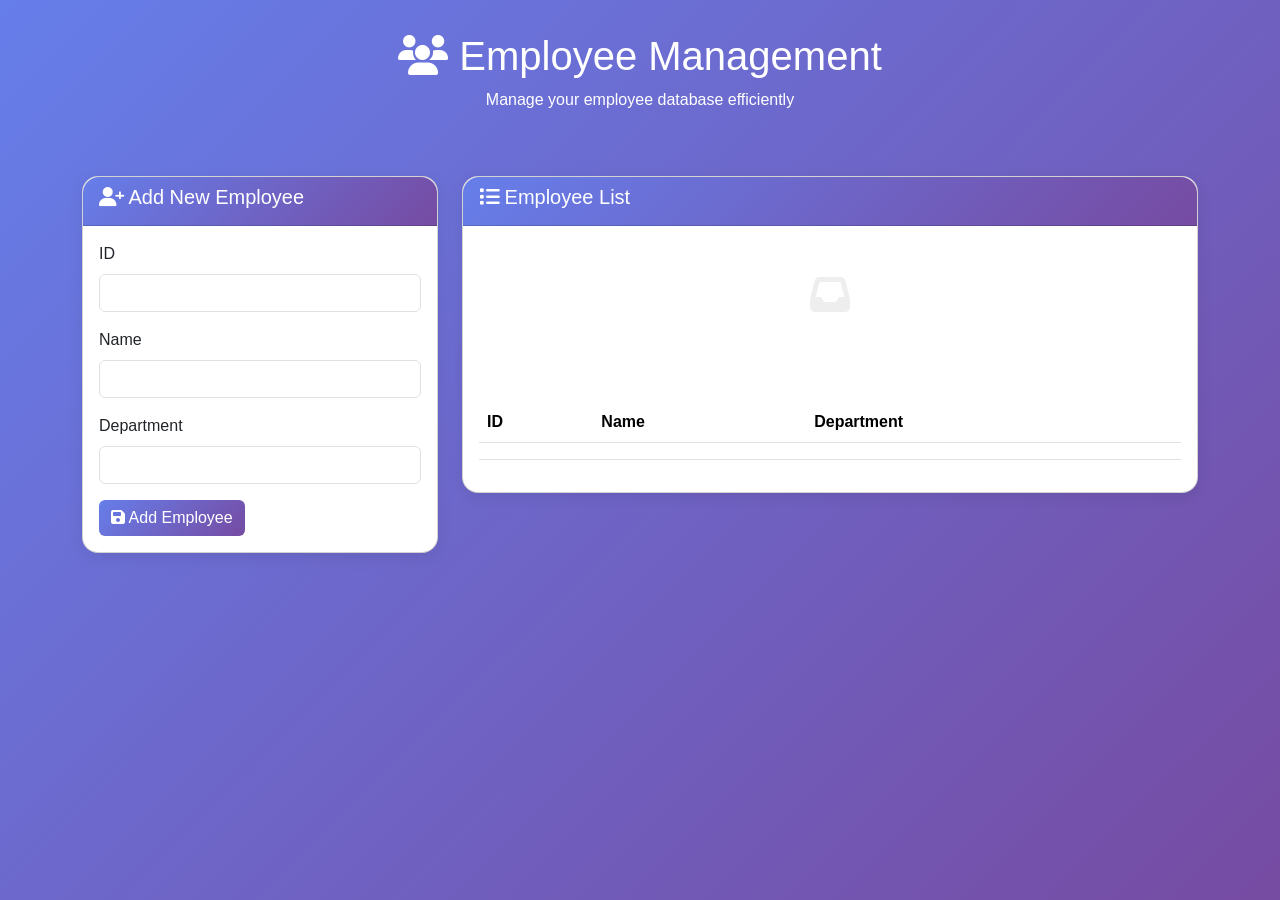
<file: SpringBoot/employee-management/src/main/resources/templates/index.html>
<!DOCTYPE html>
<html xmlns:th="http://www.thymeleaf.org">
    <head>
        <meta charset="UTF-8">
        <meta name="viewport" content="width=device-width, initial-scale=1.0">
        <title>Employee Management System</title>
        
        <!-- Bootstrap 5 CDN -->
        <link href="https://cdn.jsdelivr.net/npm/bootstrap@5.3.0/dist/css/bootstrap.min.css" rel="stylesheet">
        <!-- Font Awesome Icons -->
        <link rel="stylesheet" href="https://cdnjs.cloudflare.com/ajax/libs/font-awesome/6.4.0/css/all.min.css">
        
        <style>
            body {
                background: linear-gradient(135deg, #667eea 0%, #764ba2 100%);
                min-height: 100vh;
                font-family: 'Segoe UI', Tahoma, Geneva, Verdana, sans-serif;
            }
            .header {
                text-align: center;
                color: #fff;
                margin-bottom: 2rem;
                padding: 2rem 0 1rem 0;
            }
            .card {
                border-radius: 1rem;
                box-shadow: 0 4px 16px rgba(0,0,0,0.08);
            }
            .card-header {
                background: linear-gradient(135deg, #667eea 0%, #764ba2 100%);
                color: #fff;
                border-radius: 1rem 1rem 0 0 !important;
            }
            .btn-submit {
                background: linear-gradient(135deg, #667eea 0%, #764ba2 100%);
                color: #fff;
                border: none;
            }
            .btn-submit:hover {
                opacity: 0.9;
            }
            .empty-state {
                text-align: center;
                padding: 2rem 1rem;
                color: #fff;
            }
            .empty-state i {
                font-size: 2.5rem;
                color: #eee;
                margin-bottom: 1rem;
            }
        </style>
    </head>

    <body>
        <div class="container">
            <!-- Header -->
            <div class="header">
                <h1><i class="fas fa-users"></i> Employee Management</h1>
                <p>Manage your employee database efficiently</p>
            </div>

            <div class="row">
                <!-- Add Employee Form -->
                <div class="col-lg-4 col-md-6">
                    <div class="card">
                        <div class="card-header">
                            <h5><i class="fas fa-user-plus"></i> Add New Employee</h5>
                        </div>
                        <div class="card-body">
                            <form action="/add" method="post" id="employeeForm">
                                <div class="mb-3">
                                    <label class="form-label">ID</label>
                                    <input type="number" class="form-control" name="id" required>
                                </div>
                                <div class="mb-3">
                                    <label class="form-label">Name</label>
                                    <input type="text" class="form-control" name="name" required>
                                </div>
                                <div class="mb-3">
                                    <label class="form-label">Department</label>
                                    <input type="text" class="form-control" name="department" required>
                                </div>
                                <button type="submit" class="btn btn-submit">
                                    <i class="fas fa-save"></i> Add Employee
                                </button>
                            </form>
                        </div>
                    </div>
                </div>

                <!-- Employee List -->
                <div class="col-lg-8 col-md-6">
                    <div class="card">
                        <div class="card-header">
                            <h5><i class="fas fa-list"></i> Employee List</h5>
                        </div>
                        <div class="card-body">
                            <div th:if="${employees.isEmpty()}" class="empty-state">
                                <i class="fas fa-inbox"></i>
                                <p>No employees yet. Add your first employee above!</p>
                            </div>
                            <div th:unless="${employees.isEmpty()}" class="table-responsive">
                                <table class="table table-hover">
                                    <thead>
                                        <tr>
                                            <th>ID</th>
                                            <th>Name</th>
                                            <th>Department</th>
                                        </tr>
                                    </thead>
                                    <tbody>
                                        <tr th:each="emp : ${employees}">
                                            <td th:text="${emp.id}"></td>
                                            <td th:text="${emp.name}"></td>
                                            <td th:text="${emp.department}"></td>
                                        </tr>
                                    </tbody>
                                </table>
                            </div>
                        </div>
                    </div>
                </div>
            </div>
        </div>

        <script src="https://cdn.jsdelivr.net/npm/bootstrap@5.3.0/dist/js/bootstrap.bundle.min.js"></script>
    </body>
</html>
</file>
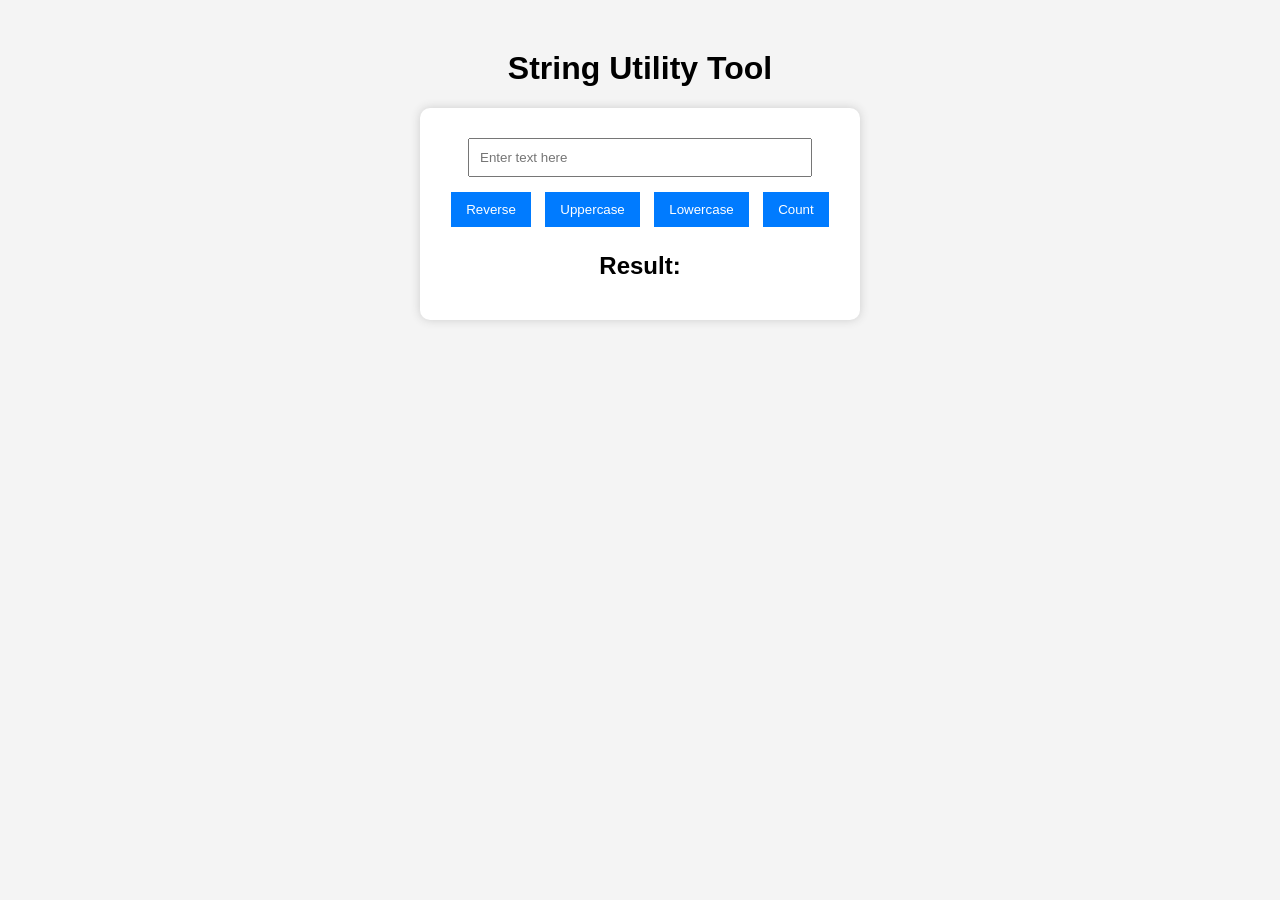
<file: SpringBoot/string-utility-api/src/main/resources/static/index.html>
<!DOCTYPE html>
<html>
<head>
    <title>String Utility API</title>

    <style>
        body {
            font-family: Arial;
            text-align: center;
            background: #f4f4f4;
            margin-top: 50px;
        }

        .container {
            background: white;
            padding: 20px;
            width: 400px;
            margin: auto;
            border-radius: 10px;
            box-shadow: 0 0 10px #ccc;
        }

        input {
            width: 80%;
            padding: 10px;
            margin: 10px;
        }

        button {
            padding: 10px 15px;
            margin: 5px;
            border: none;
            background: #007BFF;
            color: white;
            cursor: pointer;
        }

        button:hover {
            background: #0056b3;
        }

        #result {
            font-size: 20px;
            color: green;
            margin-top: 15px;
        }
    </style>
</head>

<body>

<h1>String Utility Tool</h1>

<div class="container">
    <input type="text" id="inputText" placeholder="Enter text here">

    <div>
        <button onclick="reverse()">Reverse</button>
        <button onclick="uppercase()">Uppercase</button>
        <button onclick="lowercase()">Lowercase</button>
        <button onclick="count()">Count</button>
    </div>

    <h2>Result:</h2>
    <p id="result"></p>
</div>

<script>
    const BASE_URL = "http://localhost:8080/api/string";

    function getInput() {
        return document.getElementById("inputText").value;
    }

    function reverse() {
        fetch(`${BASE_URL}/reverse?input=${getInput()}`)
            .then(res => res.text())
            .then(data => showResult(data));
    }

    function uppercase() {
        fetch(`${BASE_URL}/uppercase?input=${getInput()}`)
            .then(res => res.text())
            .then(data => showResult(data));
    }

    function lowercase() {
        fetch(`${BASE_URL}/lowercase?input=${getInput()}`)
            .then(res => res.text())
            .then(data => showResult(data));
    }

    function count() {
        fetch(`${BASE_URL}/count?input=${getInput()}`)
            .then(res => res.text())
            .then(data => showResult("Length: " + data));
    }

    function showResult(result) {
        document.getElementById("result").innerText = result;
    }
</script>

</body>
</html>
</file>
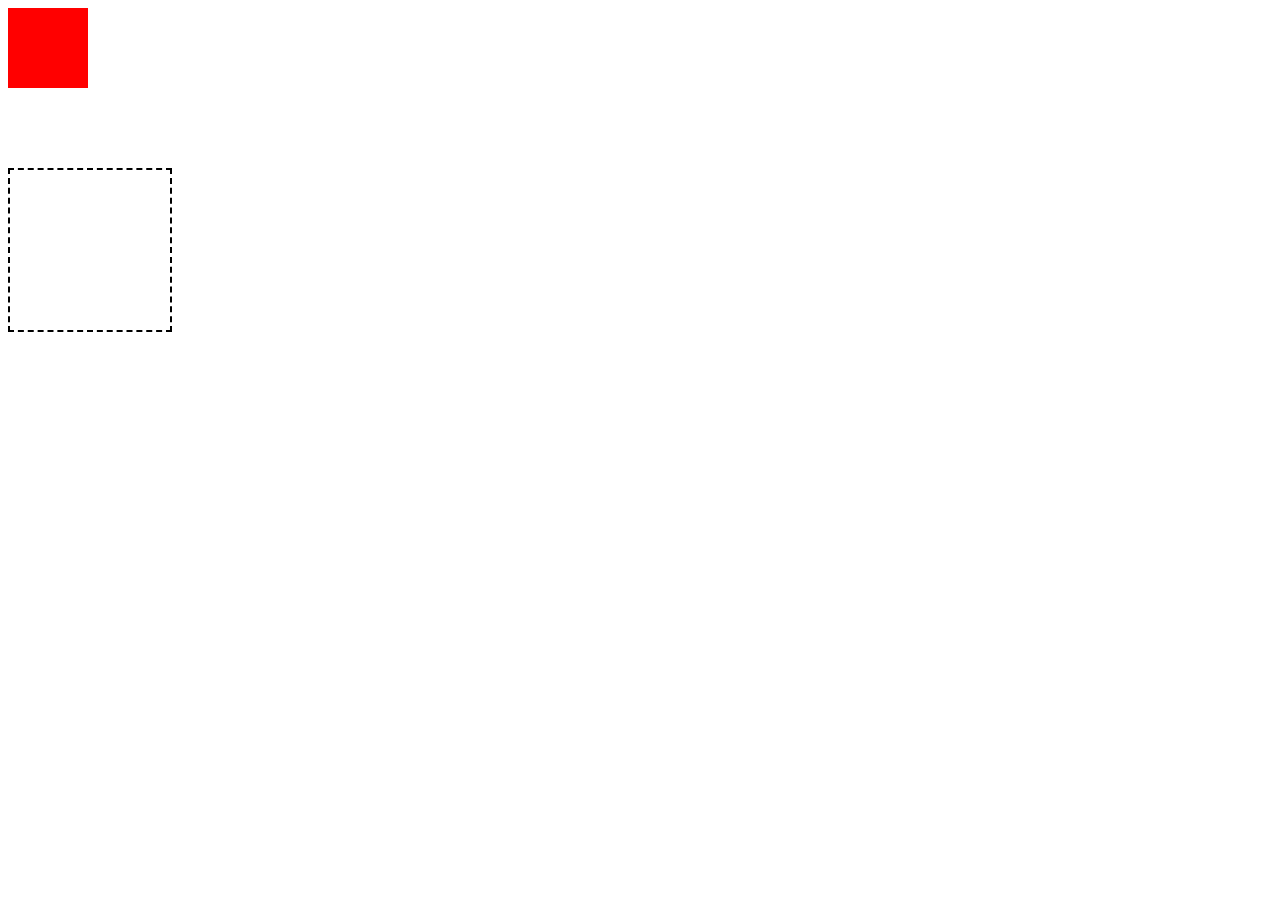
<file: FSD Lab/dragDrop.html>
<!DOCTYPE html>
<html lang="en">
<head>
    <meta charset="UTF-8">
    <meta name="viewport" content="width=device-width, initial-scale=1.0">
    <title>Document</title>
    <style>
        #box {
            background: red;
            width: 5rem;
            height: 5rem;
        }
        #drop {
            height: 10rem;
            width: 10rem;
            border: 2px dashed black;
            margin-top: 5rem;
        }
    </style>
</head>
<body>
    <div id="box" draggable="true"></div>

    <div id="drop"></div>

    <script>
    
        // let box = document.querySelector("#box");
        // let dorp = document.querySelector("#drop");
    
        box.addEventListener("dragstart", function(e) {
            e.dataTransfer.setData("text", "box");
        })
        drop.addEventListener("dragover", function(e) {
            e.preventDefault();
        })
        drop.addEventListener("drop", function(e) {
            let data = e.dataTransfer.getData("text");
            drop.appendChild(document.getElementById(data));
        })
    
    </script>
</body>


</html>
</file>
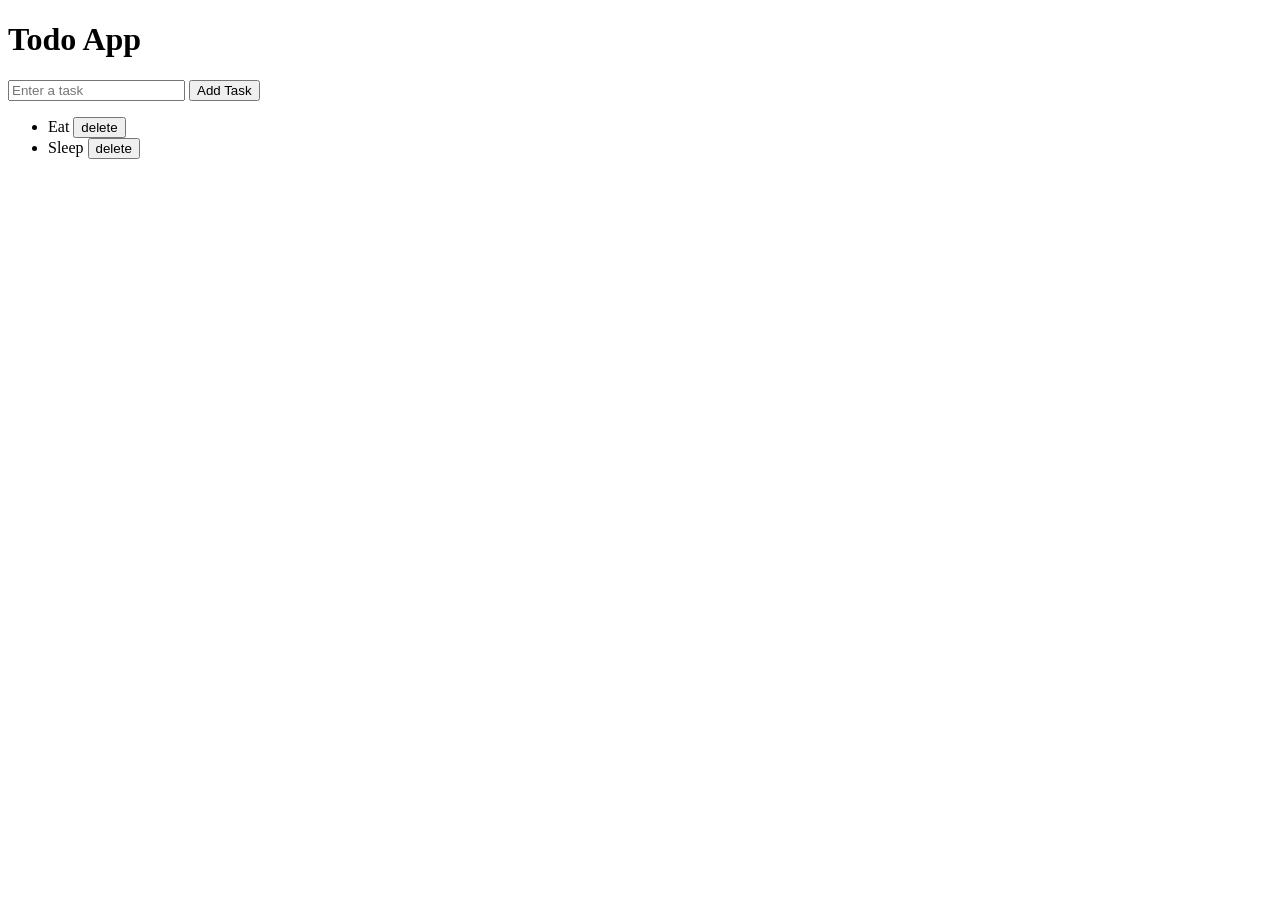
<file: FSD Lab/todoList.html>
<!DOCTYPE html>
<html lang="en">
<head>
    <meta charset="UTF-8">
    <meta name="viewport" content="width=device-width, initial-scale=1.0">
    <title>Todo App</title>
</head>
<body>
    <h1>Todo App</h1>
    <input type="text" placeholder="Enter a task">
    <button>Add Task</button>
    <ul>
        <li>Eat <button class="delete">delete</button></li>
        <li>Sleep <button class="delete">delete</button></li>
    </ul>
    
    <script>
        let inp = document.querySelector("input");
        let btn = document.querySelector("button");
        let ul = document.querySelector("ul");

        btn.addEventListener("click", function() {
            let task = document.createElement("li");
            task.innerText = inp.value + "          ";
            ul.appendChild(task);
            console.log("task added")
            inp.value = "";

            let delbtn = document.createElement("button");
            delbtn.classList.add("delete");
            delbtn.innerText = "delete"
            task.appendChild(delbtn);
        });

        ul.addEventListener("click", function(event) {
            if (event.target.nodeName == "BUTTON") {
                listItem = event.target.parentElement;
                listItem.remove();
                console.log("task deleted")
            }
                
        })
    </script>
</body>
</html>
</file>
